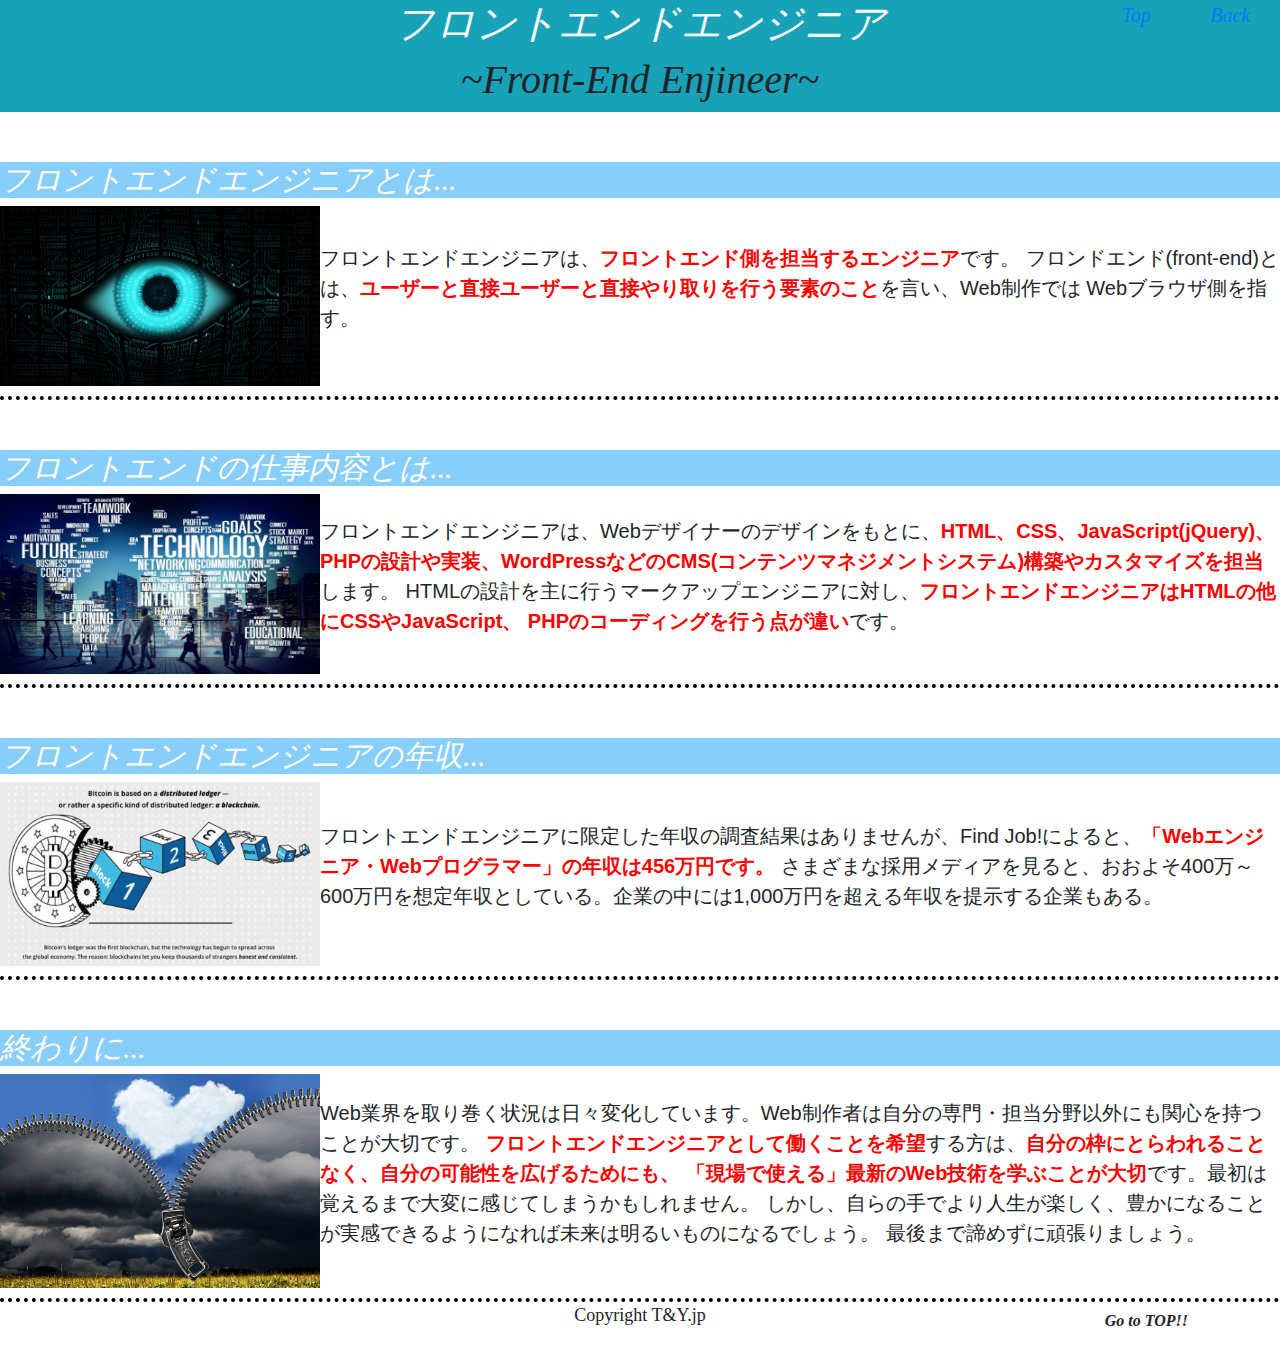
<file: mashimo.html>
<!DOCTYPE html>
<html lang="ja">
<head>
    <meta charset="UTF-8">
    <meta name="viewport" content="width=device-width, initial-scale=1.0">
    <meta http-equiv="X-UA-Compatible" content="ie=edge">
    <title>Document</title>
    <link rel="stylesheet" href="assets/css/reset2.css">
    <link rel="stylesheet" href="assets/css/style2.css">
    <link rel="stylesheet" href="https://stackpath.bootstrapcdn.com/bootstrap/4.3.1/css/bootstrap.min.css" integrity="sha384-ggOyR0iXCbMQv3Xipma34MD+dH/1fQ784/j6cY/iJTQUOhcWr7x9JvoRxT2MZw1T" crossorigin="anonymous">
</head>
<body>
    <div class="container">
        </div>
        <div class="row">
            <div class="col-2 bg-info"></div>
            <div class="col-8 bg-info text-light">
                <h1>フロントエンドエンジニア</h1>
            </div>
            <div class="col-2 bg-info">
                <ul>
                    <li><a href="index.html">Top</a></li>
                    <li><a href="twice.html">Back</a></li>
                </ul>
            </div>
        </div>
        <div class="row">
            <div class="col-12 bg-info">
                <h1>~Front-End Enjineer~</h1>
            </div>
        </div>

        <main>
            <section>
                <div class="section-top">
                    <h1>フロントエンドエンジニアとは...</h1>
                </div>
                <div class="section-under">
                    <img src="img/darpaAI.jpg" alt="" width="25%" height="25%">
                    <p>フロントエンドエンジニアは、<span>フロントエンド側を担当するエンジニア</span>です。
                        フロンドエンド(front-end)とは、<span>ユーザーと直接ユーザーと直接やり取りを行う要素のこと</span>を言い、Web制作では
                        Webブラウザ側を指す。
                    </p>
                </div>
            </section>
            <article>
                <div class="article-top">
                    <h1>フロントエンドの仕事内容とは...</h1>
                </div>
                <div class="article-under">
                    <img src="img/worldtech.jpg" alt="" width="25%" height="25%">
                    <p>フロントエンドエンジニアは、Webデザイナーのデザインをもとに、<span>HTML、CSS、JavaScript(jQuery)、
                        PHPの設計や実装、WordPressなどのCMS(コンテンツマネジメントシステム)構築やカスタマイズを担当</span>します。
                        HTMLの設計を主に行うマークアップエンジニアに対し、<span>フロントエンドエンジニアはHTMLの他にCSSやJavaScript、
                        PHPのコーディングを行う点が違い</span>です。
                    </p>
                </div>
            </article>
            <aside>
                <div class="aside-top">
                    <h1>フロントエンドエンジニアの年収...</h1>
                </div>
                <div class="aside-under">
                    <img src="img/blockchain.png" alt="" width="25%" height="25%">
                    <p>フロントエンドエンジニアに限定した年収の調査結果はありませんが、Find Job!によると、<span>「Webエンジニア・Webプログラマー」の年収は456万円です。</span>
                        さまざまな採用メディアを見ると、おおよそ400万～600万円を想定年収としている。企業の中には1,000万円を超える年収を提示する企業もある。</p>
                </div>
            </aside>
            <div class="last">
                <div class="last-top">
                    <h1>終わりに...</h1>
                </div>
                <div class="last-under">
                    <img src="img/zipper-2923487_1280.jpg" alt="" width="25%" height="25%">
                    <p>Web業界を取り巻く状況は日々変化しています。Web制作者は自分の専門・担当分野以外にも関心を持つことが大切です。
                        <span>フロントエンドエンジニアとして働くことを希望</span>する方は、<span>自分の枠にとらわれることなく、自分の可能性を広げるためにも、
                        「現場で使える」最新のWeb技術を学ぶことが大切</span>です。最初は覚えるまで大変に感じてしまうかもしれません。
                         しかし、自らの手でより人生が楽しく、豊かになることが実感できるようになれば未来は明るいものになるでしょう。
                         最後まで諦めずに頑張りましょう。</p>
                </div>
            </div>
        </main>
        <div class="row justify-content-between">
            <div class="col-2"></div>
            <div class="col-3"></div>
            <div class="col-2" style="font-size: 18px; font-family: serif; align-items: center;">
                <p class="bottom">Copyright T&Y.jp</p>
            </div>
            <div class="col-3"></div>
            <div class="col-2">
                <div class="btn">
                    <a class="schroll">Go to TOP!!</a>
                </div>
            </div>
        </div>
    </div>
    
    <script src="https://ajax.googleapis.com/ajax/libs/jquery/3.3.1/jquery.min.js"></script>
    <script src="assets/app2.js"></script>
    <!-- <script src="https://code.jquery.com/jquery-3.3.1.slim.min.js" integrity="sha384-q8i/X+965DzO0rT7abK41JStQIAqVgRVzpbzo5smXKp4YfRvH+8abtTE1Pi6jizo" crossorigin="anonymous"></script> -->
    <script src="https://cdnjs.cloudflare.com/ajax/libs/popper.js/1.14.7/umd/popper.min.js" integrity="sha384-UO2eT0CpHqdSJQ6hJty5KVphtPhzWj9WO1clHTMGa3JDZwrnQq4sF86dIHNDz0W1" crossorigin="anonymous"></script>
    <script src="https://stackpath.bootstrapcdn.com/bootstrap/4.3.1/js/bootstrap.min.js" integrity="sha384-JjSmVgyd0p3pXB1rRibZUAYoIIy6OrQ6VrjIEaFf/nJGzIxFDsf4x0xIM+B07jRM" crossorigin="anonymous"></script>
</body>
</html>
</file>
<file: assets/css/style2.css>
@charset "UTF-8";

.row h1 {
    font-size: 40px;
    font-family: serif;
    font-style: italic;
    text-align: center;
}

ul {
    display: flex;
    justify-content: space-around;
}

li {
    text-decoration: none;
    font-style: italic;
    font-size: 20px;
    font-family: serif;
}

a:visited {
    color: white;
}

main {
    margin-top: 50px;
}

@keyframes darpa {
    0% {
      clip-path: circle(0 at 50% 50%);
      -webkit-clip-path: circle(0 at 50% 50%);
    }
    100% {
      clip-path: circle(100% at 50% 50%);
      -webkit-clip-path: circle(100% at 50% 50%);
    }
}

section {
    border-bottom: dotted 4px black;
    padding-bottom: 10px;
}

.section-top h1 {
    background-color: lightskyblue;
    font-size: 30px;
    font-family: serif;
    font-style: italic;
    color: white;
}

.section-under {
    display: flex;
    align-items: center;
}

.section-under img {
    animation: darpa 5s cubic-bezier(.4, 0, .2, 1) infinite;
}

.section-under p {
    font-size: 20px;
}

.section-under p span {
    color: red;
    font-weight: bold;
}

article {
    margin-top: 50px;
    padding-bottom: 10px;
    border-bottom: dotted 4px black;
}

.article-top h1 {
    background-color: lightskyblue;
    font-size: 30px;
    font-family: serif;
    font-style: italic;
    color: white;
}

.article-under {
    display: flex;
    align-items: center;
}

.article-under img {
    animation: darpa 5s cubic-bezier(.4, 0, .2, 1) infinite;
}

.article-under p {
    font-size: 20px;
}

.article-under p span {
    color: red;
    font-weight: bold;
}

aside {
    margin-top: 50px;
    padding-bottom: 10px;
    border-bottom: dotted 4px black;
}

.aside-top h1 {
    background-color: lightskyblue;
    font-size: 30px;
    font-family: serif;
    font-style: italic;
    color: white;
}

.aside-under {
    display: flex;
    align-items: center;
}

.aside-under img {
    animation: darpa 5s cubic-bezier(.4, 0, .2, 1) infinite;
}

.aside-under p {
    font-size: 20px;
}

.aside-under p span {
    color: red;
    font-weight: bold;
}

.last {
    margin-top: 50px;
    padding-bottom: 10px;
    border-bottom: dotted 4px black;
}

.last-top h1 {
    background-color: lightskyblue;
    font-size: 30px;
    font-family: serif;
    font-style: italic;
    color: white;
}

.last-under {
    display: flex;
    align-items: center;
}

.last-under img {
    animation: darpa 5s cubic-bezier(.4, 0, .2, 1) infinite;
}

.last-under p {
    font-size: 20px;
}

.last-under p span {
    color: red;
    font-weight: bold;
}

footer p {
    text-align: center;
    font-size: 20px;
    font-family: serif;
    font-style: italic;
    font-weight: bold;
    margin-top: 20px;
}

/* ボタンのサイズを変更 */
.btn-wrapper {
    text-align: center;
  }

  /* .col-2 p {
      align-items: center;
  } */

.schroll {
      font-weight: bold;
      font-style: italic;
      font-family: serif;
}

.bottom {
    text-align: center;
}
</file>
<file: assets/css/reset2.css>
/*
html5doctor.com Reset Stylesheet
v1.6.1
Last Updated: 2010-09-17
Author: Richard Clark - http://richclarkdesign.com
Twitter: @rich_clark
*/

html, body, div, span, object, iframe,
h1, h2, h3, h4, h5, h6, p, blockquote, pre,
abbr, address, cite, code,
del, dfn, em, img, ins, kbd, q, samp,
small, strong, sub, sup, var,
b, i,
dl, dt, dd, ol, ul, li,
fieldset, form, label, legend,
table, caption, tbody, tfoot, thead, tr, th, td,
article, aside, canvas, details, figcaption, figure,
footer, header, hgroup, menu, nav, section, summary,
time, mark, audio, video {
margin:0;
padding:0;
border:0;
outline:0;
font-size:100%;
vertical-align:baseline;
background:transparent;
}

body {
line-height:1;
}

article,aside,details,figcaption,figure,
footer,header,hgroup,menu,nav,section {
display:block;
}

nav,ul {
list-style:none;
}

blockquote, q {
quotes:none;
}

blockquote:before, blockquote:after,
q:before, q:after {
content:'';
content:none;
}

a {
margin:0;
padding:0;
font-size:100%;
vertical-align:baseline;
background:transparent;
}

/* change colours to suit your needs */
ins {
background-color:#ff9;
color:#000;
text-decoration:none;
}

/* change colours to suit your needs */
mark {
background-color:#ff9;
color:#000;
font-style:italic;
font-weight:bold;
}

del {
text-decoration: line-through;
}

abbr[title], dfn[title] {
border-bottom:1px dotted;
cursor:help;
}

table {
border-collapse:collapse;
border-spacing:0;
}

/* change border colour to suit your needs
*/
hr {
display:block;
height:1px;
border:0;
border-top:1px solid #cccccc;
margin:1em 0;
padding:0;
}

input, select {
vertical-align:middle;
}
</file>
